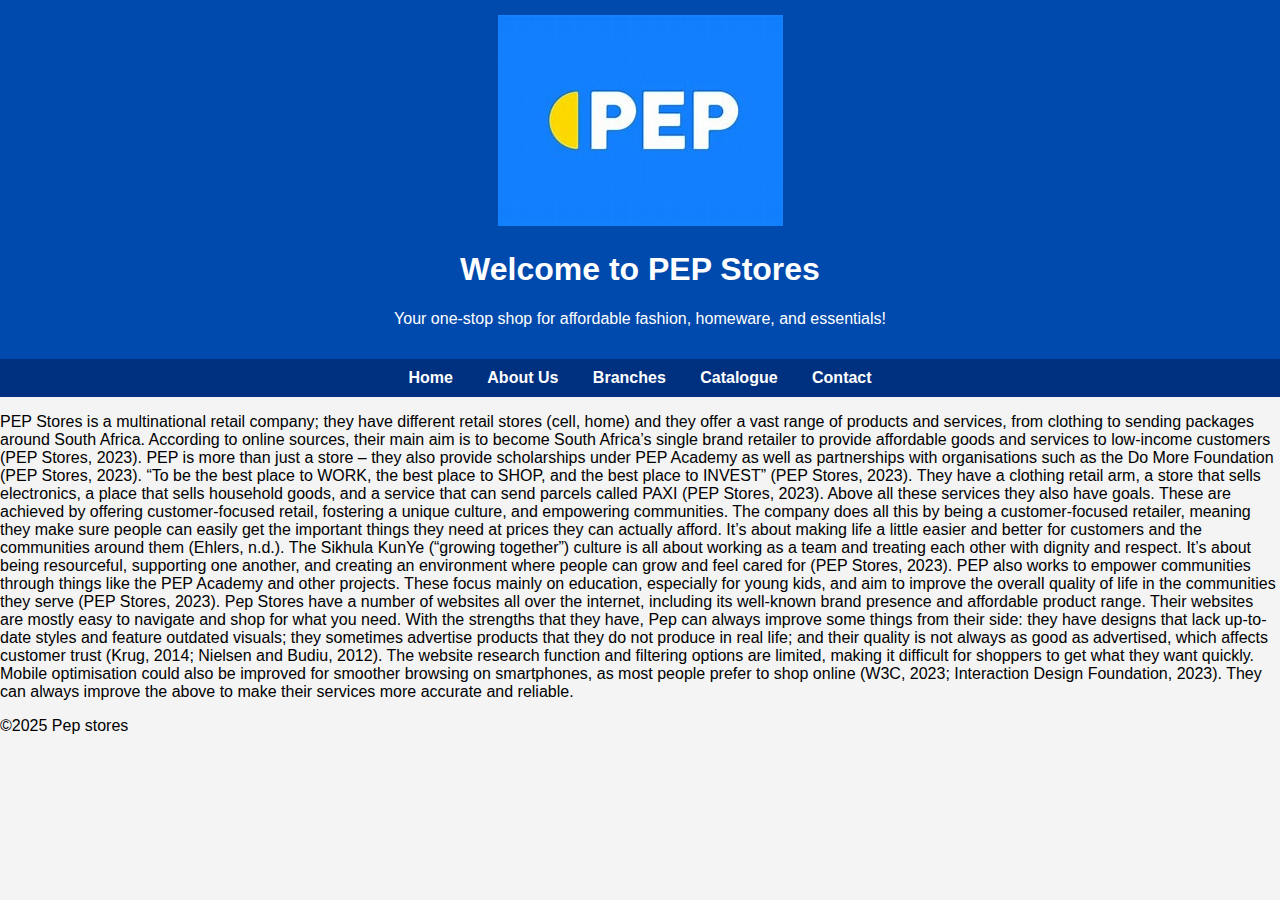
<file: index.html>
<!DOCTYPE html>
<html lang="en">
<head>
    <meta charset="UTF-8">
    <meta name="viewport" content="width=device-width, initial-scale=1.0">
    <title>PEP Stores - Home</title>
    <style>
        body {
            font-family: Arial, sans-serif;
            background: #f4f4f4;
            margin: 0;
            padding: 0;
        }

        header {
            background: #004aad;
            color: white;
            padding: 15px;
            text-align: center;
        }

        nav {
            background: #003080;
            padding: 10px;
            text-align: center;
        }

        nav a {
            color: white;
            margin: 0 15px;
            text-decoration: none;
            font-weight: bold;
        }

        nav a:hover {
            color: #ffdd00;
        }

        .slideshow-container {
            position: relative;
            max-width: 800px;
            margin: 30px auto;
            overflow: hidden;
            border-radius: 10px;
            box-shadow: 0 4px 6px rgba(0,0,0,0.2);
        }

        .slides {
            display: none;
        }

        .slides img {
            width: 100%;
            border-radius: 10px;
        }

        .prev, .next {
            cursor: pointer;
            position: absolute;
            top: 50%;
            transform: translateY(-50%);
            padding: 12px;
            color: white;
            font-weight: bold;
            font-size: 18px;
            border-radius: 50%;
            background: rgba(0,0,0,0.5);
            user-select: none;
        }

        .prev {
            left: 10px;
        }

        .next {
            right: 10px;
        }

        .prev:hover, .next:hover {
            background: #ffdd00;
            color: black;
        }

        .dots {
            text-align: center;
            margin-top: 10px;
        }

        .dot {
            cursor: pointer;
            height: 12px;
            width: 12px;
            margin: 5px;
            background: #bbb;
            border-radius: 50%;
            display: inline-block;
        }

        .active, .dot:hover {
            background: #004aad;
        }
    </style>
</head>
<body>
    <header>
        <img src="Images folder/OIP.jpeg" alt="Images folder/branches.jpeg" >
        <h1>Welcome to PEP Stores</h1>
        <p>Your one-stop shop for affordable fashion, homeware, and essentials!</p>
    </header>
    
    
    <nav>
        <a href="index.html">Home</a>
        <a href="about.html">About Us</a>
        <a href="branches.html">Branches</a>
        <a href="catalogue.html">Catalogue</a>
        <a href="contact.html">Contact</a>
    </nav>
    <p>PEP Stores is a multinational retail company; they have different retail stores (cell, home) and they offer a vast range of products and services, from clothing to sending packages around South Africa. According to online sources, their main aim is to become South Africa’s single brand retailer to provide affordable goods and services to low-income customers (PEP Stores, 2023). PEP is more than just a store – they also provide scholarships under PEP Academy as well as partnerships with organisations such as the Do More Foundation (PEP Stores, 2023).

        “To be the best place to WORK, the best place to SHOP, and the best place to INVEST” (PEP Stores, 2023).
        
        They have a clothing retail arm, a store that sells electronics, a place that sells household goods, and a service that can send parcels called PAXI (PEP Stores, 2023). Above all these services they also have goals. These are achieved by offering customer-focused retail, fostering a unique culture, and empowering communities. The company does all this by being a customer-focused retailer, meaning they make sure people can easily get the important things they need at prices they can actually afford. It’s about making life a little easier and better for customers and the communities around them (Ehlers, n.d.).
        
        The Sikhula KunYe (“growing together”) culture is all about working as a team and treating each other with dignity and respect. It’s about being resourceful, supporting one another, and creating an environment where people can grow and feel cared for (PEP Stores, 2023).
        
        PEP also works to empower communities through things like the PEP Academy and other projects. These focus mainly on education, especially for young kids, and aim to improve the overall quality of life in the communities they serve (PEP Stores, 2023).
        
        Pep Stores have a number of websites all over the internet, including its well-known brand presence and affordable product range. Their websites are mostly easy to navigate and shop for what you need. With the strengths that they have, Pep can always improve some things from their side: they have designs that lack up-to-date styles and feature outdated visuals; they sometimes advertise products that they do not produce in real life; and their quality is not always as good as advertised, which affects customer trust (Krug, 2014; Nielsen and Budiu, 2012). The website research function and filtering options are limited, making it difficult for shoppers to get what they want quickly. Mobile optimisation could also be improved for smoother browsing on smartphones, as most people prefer to shop online (W3C, 2023; Interaction Design Foundation, 2023). They can always improve the above to make their services more accurate and reliable.
        </p>
        <footer> <!--footer section-->
            <p>&copy;2025 Pep stores </p>
</file>
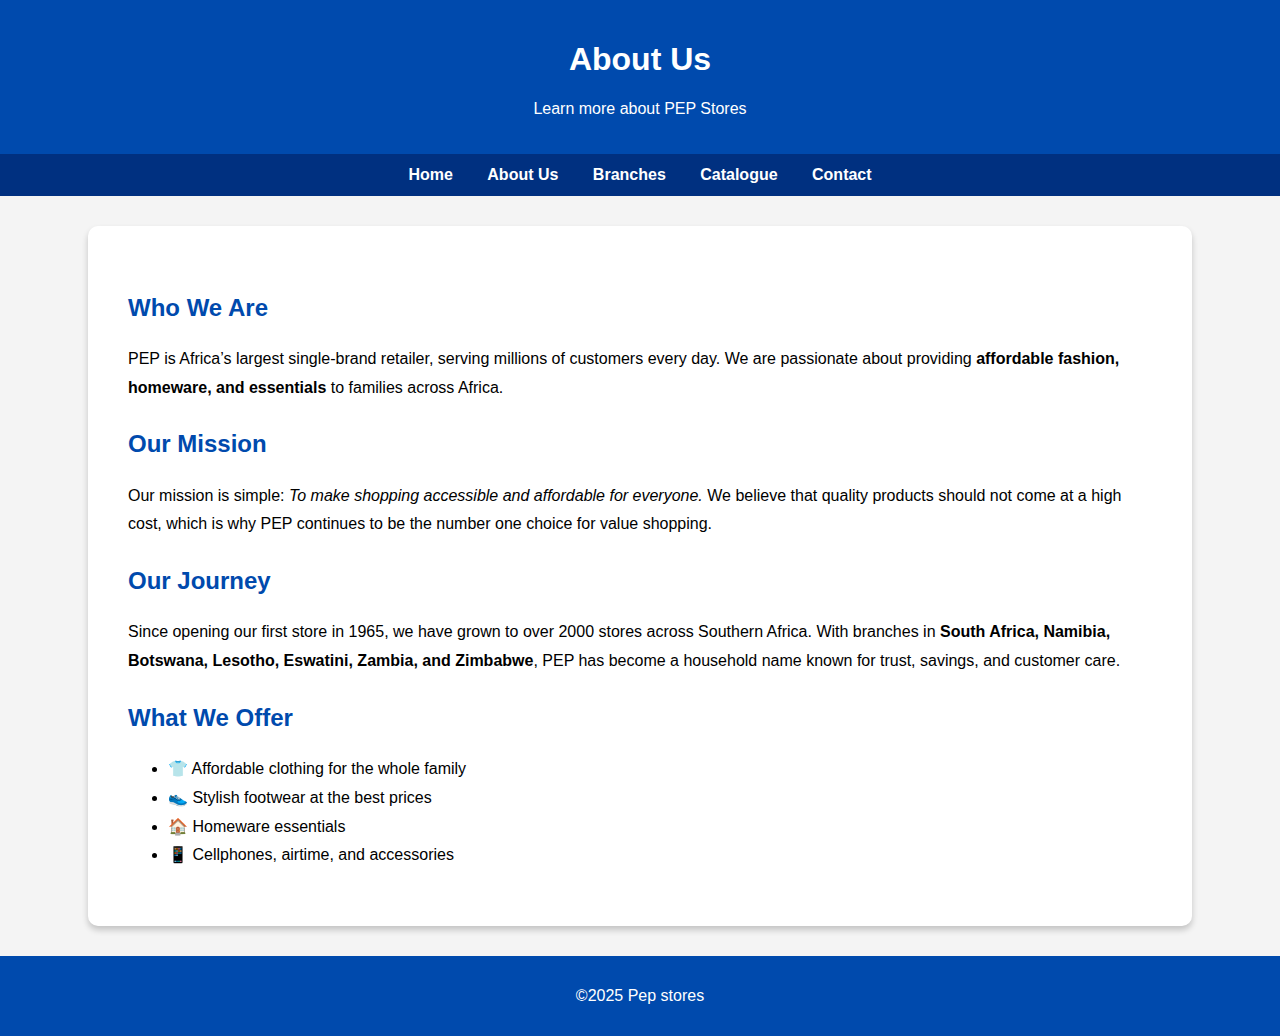
<file: about.html>
<!DOCTYPE html>
<html lang="en">
<head>
  <meta charset="UTF-8">
  <meta name="viewport" content="width=device-width, initial-scale=1.0">
  <title>About Us - PEP Stores</title>
  <style>
    body {
      font-family: Arial, sans-serif;
      background:#f4f4f4;
      margin:0;
      padding:0;
    }
    header {
      background:#004aad;
      color:white;
      padding:20px;
      text-align:center;
    }
    nav {
      background:#003080;
      text-align:center;
      padding:12px;
    }
    nav a {
      color:white;
      margin:0 15px;
      text-decoration:none;
      font-weight:bold;
    }
    nav a:hover { color:#ffdd00; }
    section {
      padding:40px;
      background:white;
      margin:30px auto;
      width:80%;
      border-radius:10px;
      box-shadow:0 4px 6px rgba(0,0,0,0.2);
      line-height:1.8;
    }
    h2 {
      color:#004aad;
      margin-bottom:15px;
    }
    footer {
      background:#004aad;
      color:white;
      text-align:center;
      padding:15px;
      margin-top:30px;
    }
  </style>
</head>
<body>

  <!-- Header -->
  <header>
    <h1>About Us</h1>
    <p>Learn more about PEP Stores</p>
  </header>

  <!-- Navigation -->
  <nav>
    <a href="index.html">Home</a>
    <a href="about.html">About Us</a>
    <a href="branches.html">Branches</a>
    <a href="catalogue.html">Catalogue</a>
    <a href="contact.html">Contact</a>
  </nav>

  <!-- About Us Section -->
  <section>
    <h2>Who We Are</h2>
    <p>PEP is Africa’s largest single-brand retailer, serving millions of customers every day. 
       We are passionate about providing <strong>affordable fashion, homeware, and essentials</strong> 
       to families across Africa.</p>

    <h2>Our Mission</h2>
    <p>Our mission is simple: <em>To make shopping accessible and affordable for everyone.</em>  
       We believe that quality products should not come at a high cost, which is why PEP continues 
       to be the number one choice for value shopping.</p>

    <h2>Our Journey</h2>
    <p>Since opening our first store in 1965, we have grown to over 2000 stores across Southern Africa.  
       With branches in <strong>South Africa, Namibia, Botswana, Lesotho, Eswatini, Zambia, and Zimbabwe</strong>,  
       PEP has become a household name known for trust, savings, and customer care.</p>

    <h2>What We Offer</h2>
    <ul>
      <li>👕 Affordable clothing for the whole family</li>
      <li>👟 Stylish footwear at the best prices</li>
      <li>🏠 Homeware essentials</li>
      <li>📱 Cellphones, airtime, and accessories</li>
    </ul>
  </section>

  <footer> <!--footer section-->
    <p>&copy;2025 Pep stores </p> 
</body>
</html>
</file>
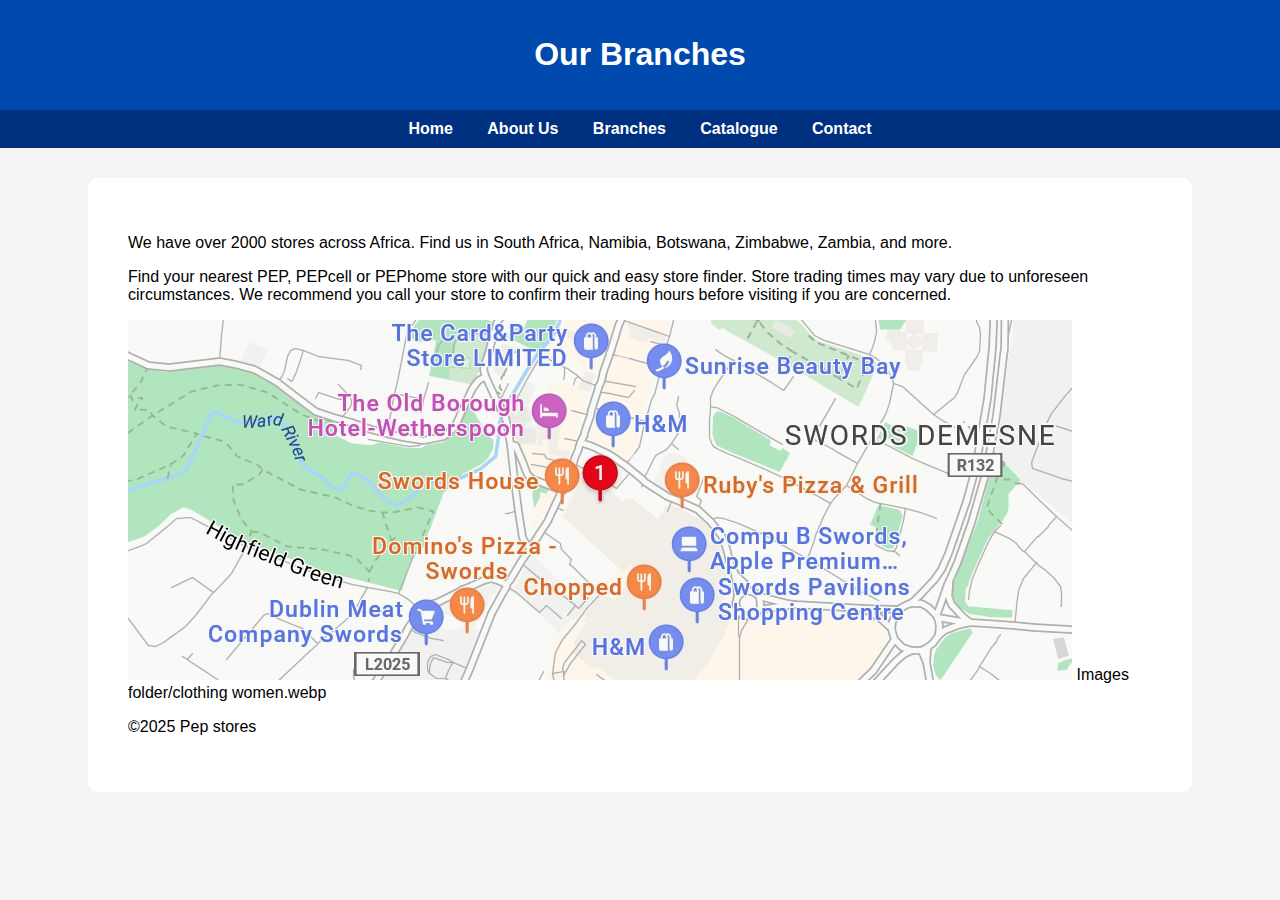
<file: branches.html>
<!DOCTYPE html>
<html lang="en">
<head>
  <meta charset="UTF-8">
  <title>Branches - PEP Stores</title>
  <style>
    body { font-family: Arial; background:#f4f4f4; margin:0; }
    header { background:#004aad; color:white; padding:15px; text-align:center; }
    nav { background:#003080; text-align:center; padding:10px; }
    nav a { color:white; margin:0 15px; text-decoration:none; font-weight:bold; }
    nav a:hover { color:#ffdd00; }
    section { padding:40px; background:white; margin:30px auto; width:80%; border-radius:10px; }
  </style>
</head>
<body>
  <header><h1>Our Branches</h1></header>
  <nav>
    <a href="index.html">Home</a>
    <a href="about.html">About Us</a>
    <a href="branches.html">Branches</a>
    <a href="catalogue.html">Catalogue</a>
    <a href="contact.html">Contact</a>
  </nav>
  <section>
    <p>We have over 2000 stores across Africa. Find us in South Africa, Namibia, Botswana, Zimbabwe, Zambia, and more.</p>
  <p>Find your nearest PEP, PEPcell or PEPhome store with our quick and easy store finder. Store trading times may vary due to unforeseen circumstances. We recommend you call your store to confirm their trading hours before visiting if you are concerned.</p>
 <img src="Images folder/branches.jpeg" alt="Images folder/branches.jpeg" >
Images folder/clothing women.webp
<footer> <!--footer section-->
  <p>&copy;2025 Pep stores </p>
</body>
</html>
</file>
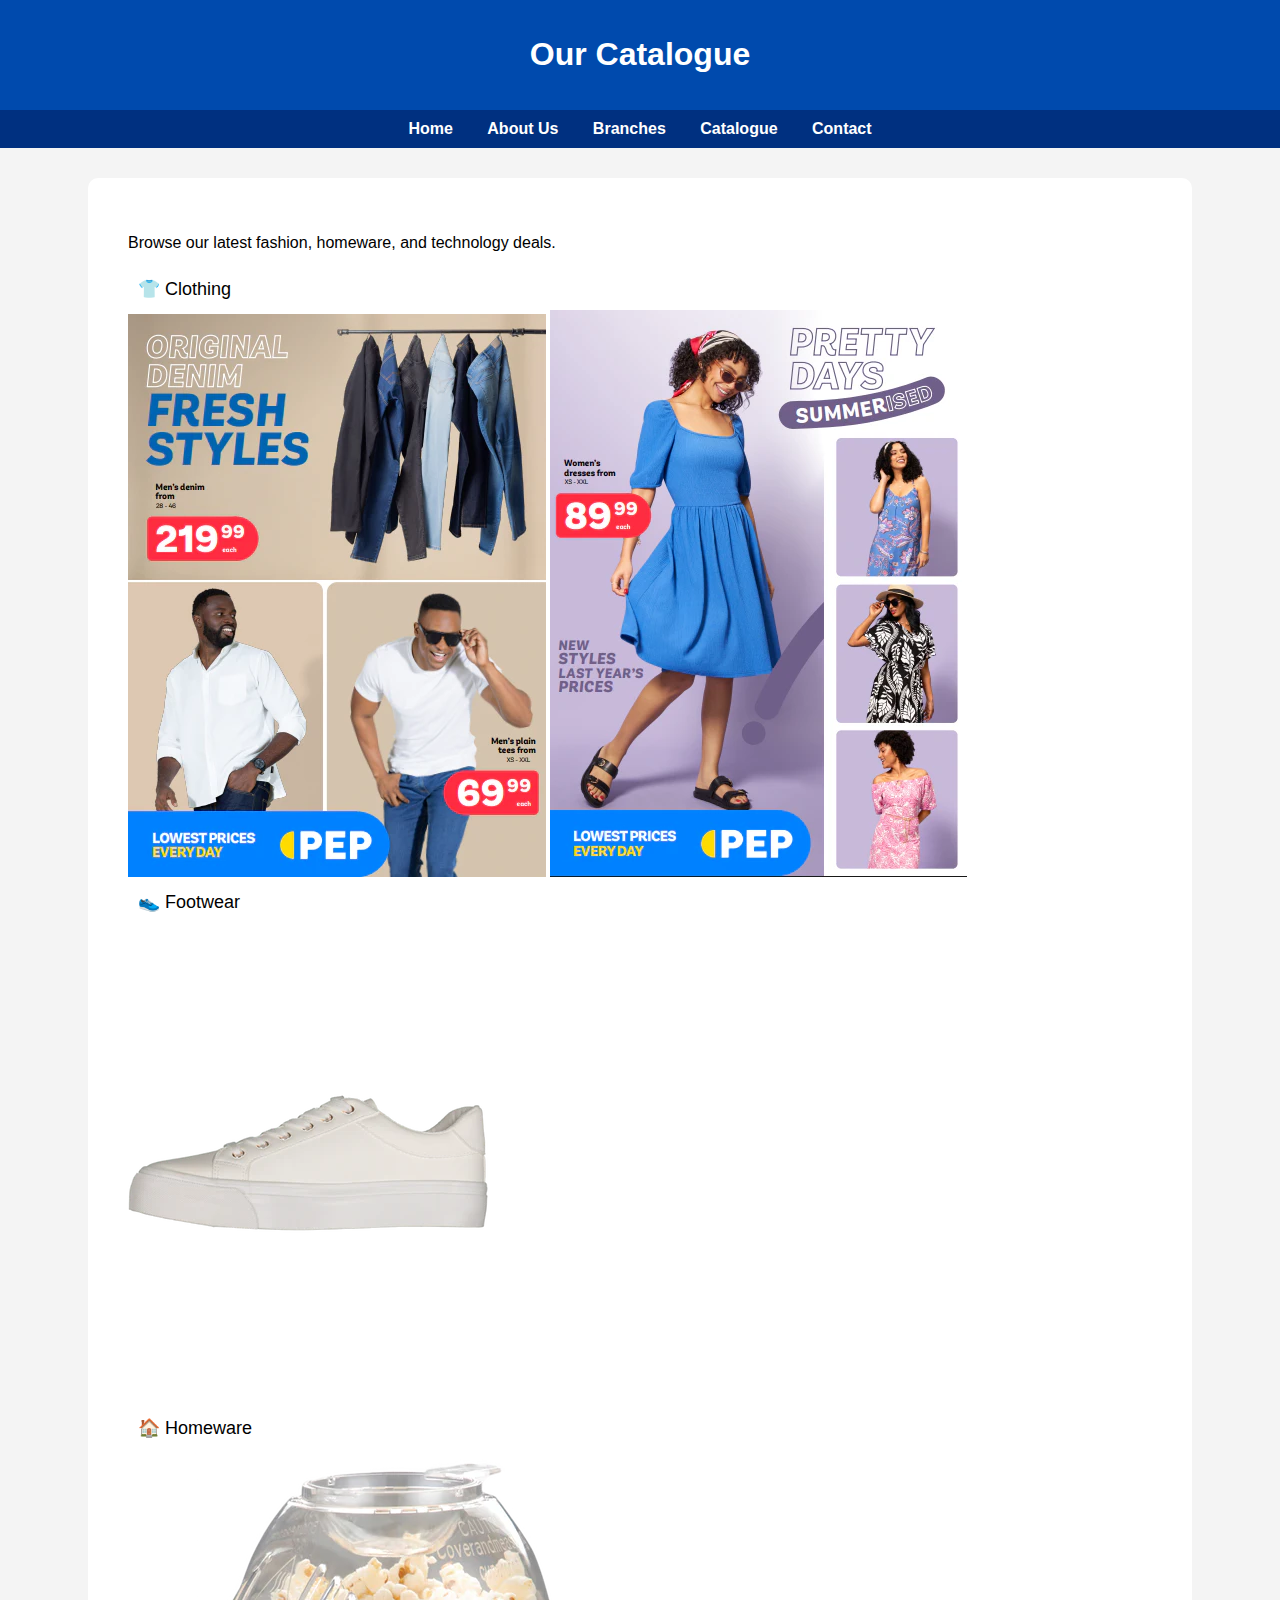
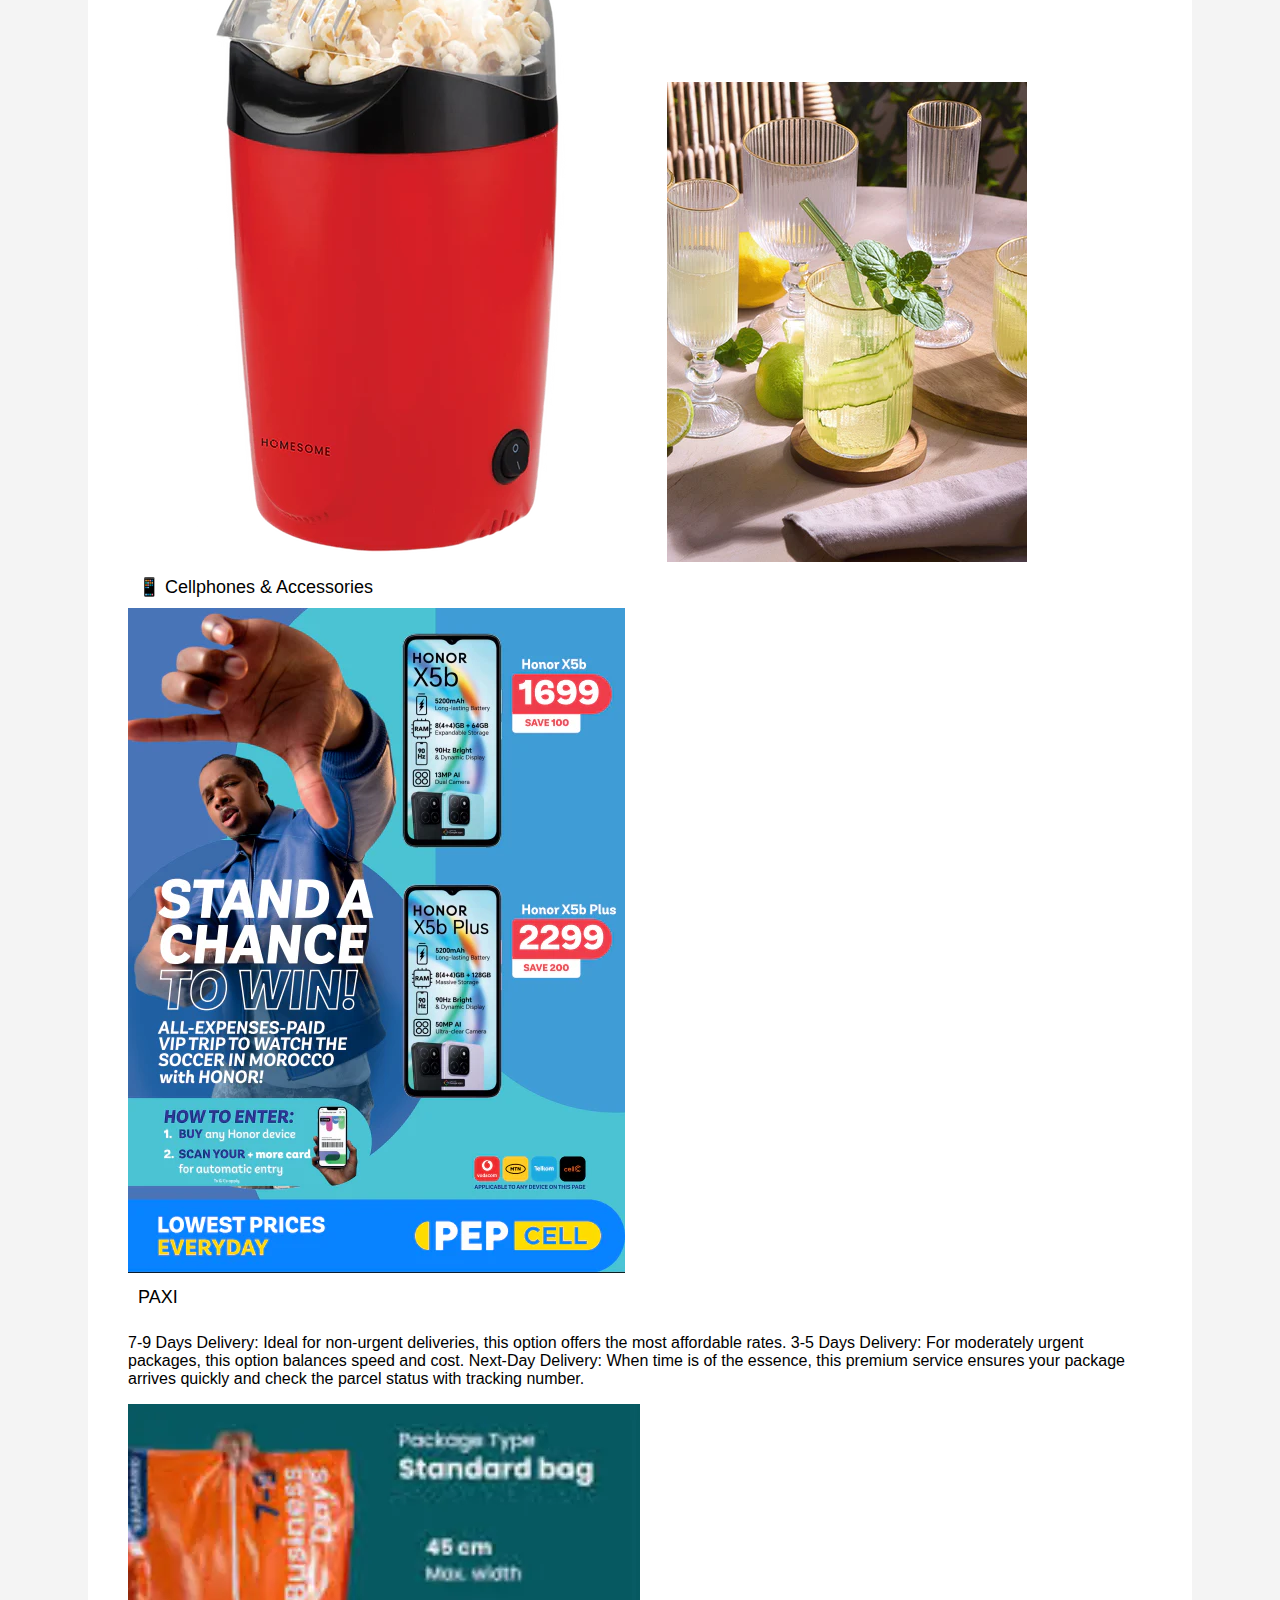
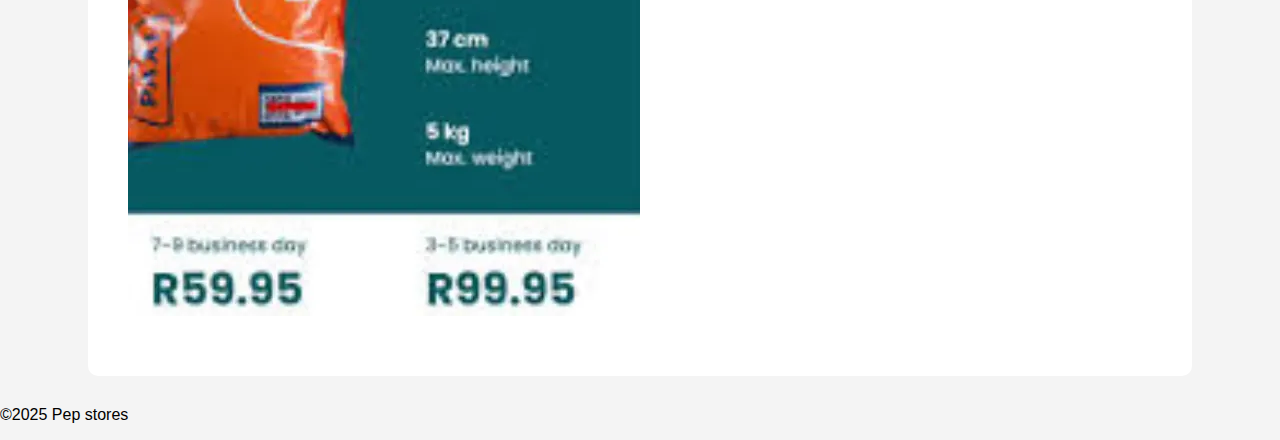
<file: catalogue.html>
<!DOCTYPE html>
<html lang="en">
<head>
  <meta charset="UTF-8">
  <title>Catalogue - PEP Stores</title>
  <style>
    body { font-family: Arial; background:#f4f4f4; margin:0; }
    header { background:#004aad; color:white; padding:15px; text-align:center; }
    nav { background:#003080; text-align:center; padding:10px; }
    nav a { color:white; margin:0 15px; text-decoration:none; font-weight:bold; }
    nav a:hover { color:#ffdd00; }
    section { padding:40px; background:white; margin:30px auto; width:80%; border-radius:10px; }
    ul { list-style: none; padding: 0; }
    ul li { padding: 10px; font-size: 18px; }
  </style>
</head>
<body>
  <header><h1>Our Catalogue</h1></header>
  <nav>
    <a href="index.html">Home</a>
    <a href="about.html">About Us</a>
    <a href="branches.html">Branches</a>
    <a href="catalogue.html">Catalogue</a>
    <a href="contact.html">Contact</a>
    
  </nav>
  <section>
    <p>Browse our latest fashion, homeware, and technology deals.</p>
    <ul>
      <li>👕 Clothing</li>
      <img src="Images folder/clothing men.webp">
      <img src="Images folder/clothing women.webp">
      <li>👟 Footwear</li>
      <img src="Images folder/shoes.webp">
      <li>🏠 Homeware</li>
      <img src="Images folder/home.webp">
      <img src="Images folder/home1.webp">
      <li>📱 Cellphones & Accessories</li>
      <img src="Images folder/cellphones.webp">
      <li>PAXI</li>
      <p>7-9 Days Delivery: Ideal for non-urgent deliveries, this option offers the most affordable rates.
3-5 Days Delivery: For moderately urgent packages, this option balances speed and cost.
Next-Day Delivery: When time is of the essence, this premium service ensures your package arrives quickly and check the parcel status with tracking number.</p>
<img src="Images folder/paxi.webp">
    </ul>
  </section>
  <footer> <!--footer section-->
    <p>&copy;2025 Pep stores </p>
</body>
</html>
</file>
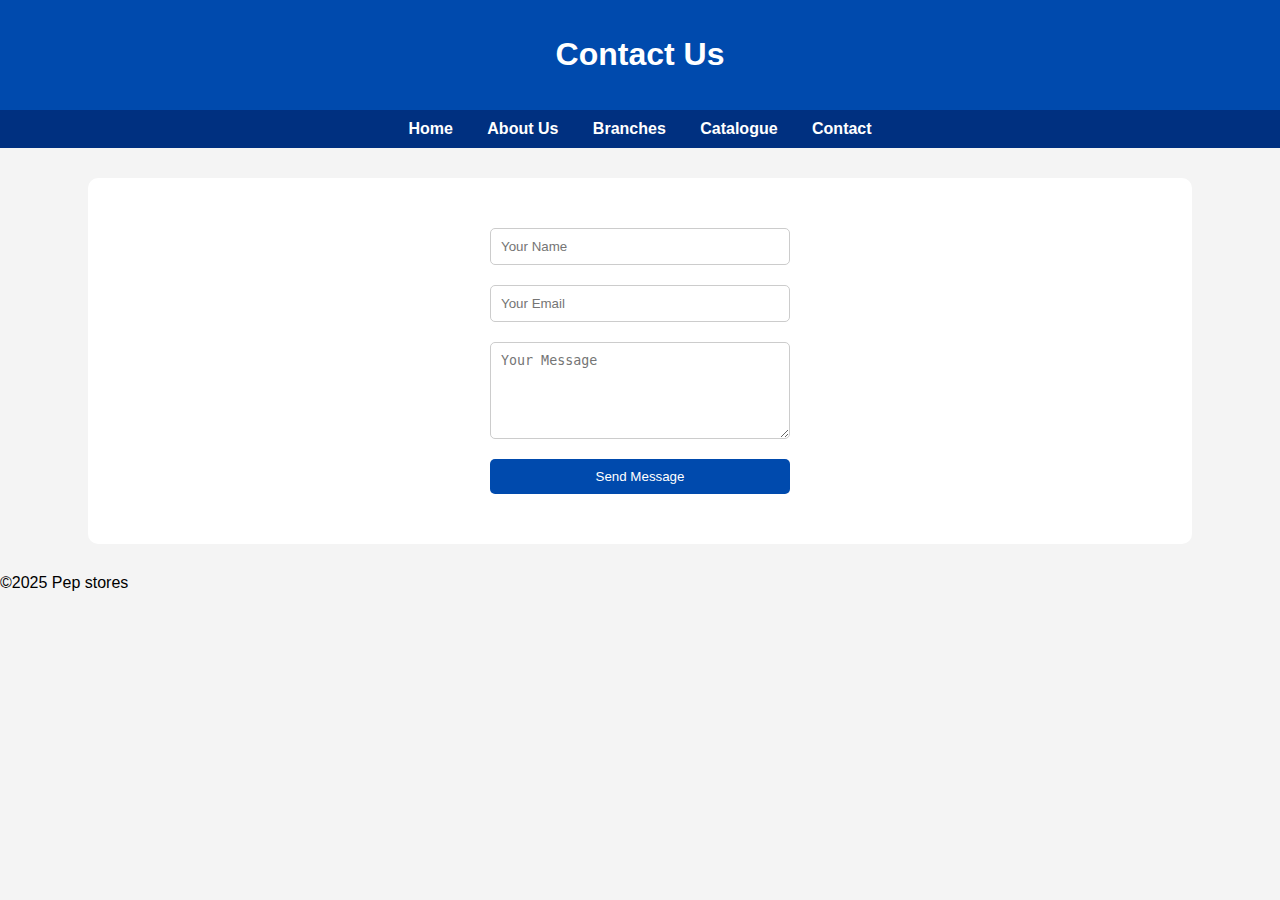
<file: contact.html>
<!DOCTYPE html>
<html lang="en">
<head>
  <meta charset="UTF-8">
  <title>Contact - PEP Stores</title>
  <style>
    body { font-family: Arial; background:#f4f4f4; margin:0; }
    header { background:#004aad; color:white; padding:15px; text-align:center; }
    nav { background:#003080; text-align:center; padding:10px; }
    nav a { color:white; margin:0 15px; text-decoration:none; font-weight:bold; }
    nav a:hover { color:#ffdd00; }
    section { padding:40px; background:white; margin:30px auto; width:80%; border-radius:10px; text-align:center; }
    form { display:flex; flex-direction:column; width:300px; margin:auto; }
    input, textarea, button { margin:10px 0; padding:10px; border:1px solid #ccc; border-radius:5px; }
    button { background:#004aad; color:white; border:none; cursor:pointer; }
    button:hover { background:#ffdd00; color:black; }
  </style>
</head>
<body>
  <header><h1>Contact Us</h1></header>
  <nav>
    <a href="index.html">Home</a>
    <a href="about.html">About Us</a>
    <a href="branches.html">Branches</a>
    <a href="catalogue.html">Catalogue</a>
    <a href="contact.html">Contact</a>
  </nav>
  <section>
    <form>
      <input type="text" placeholder="Your Name" required>
      <input type="email" placeholder="Your Email" required>
      <textarea rows="5" placeholder="Your Message"></textarea>
      <button type="submit">Send Message</button>
    </form>
  </section>

  <footer> <!--footer section-->
  <p>&copy;2025 Pep stores </p>
</footer>
</body>
</html>
</file>
